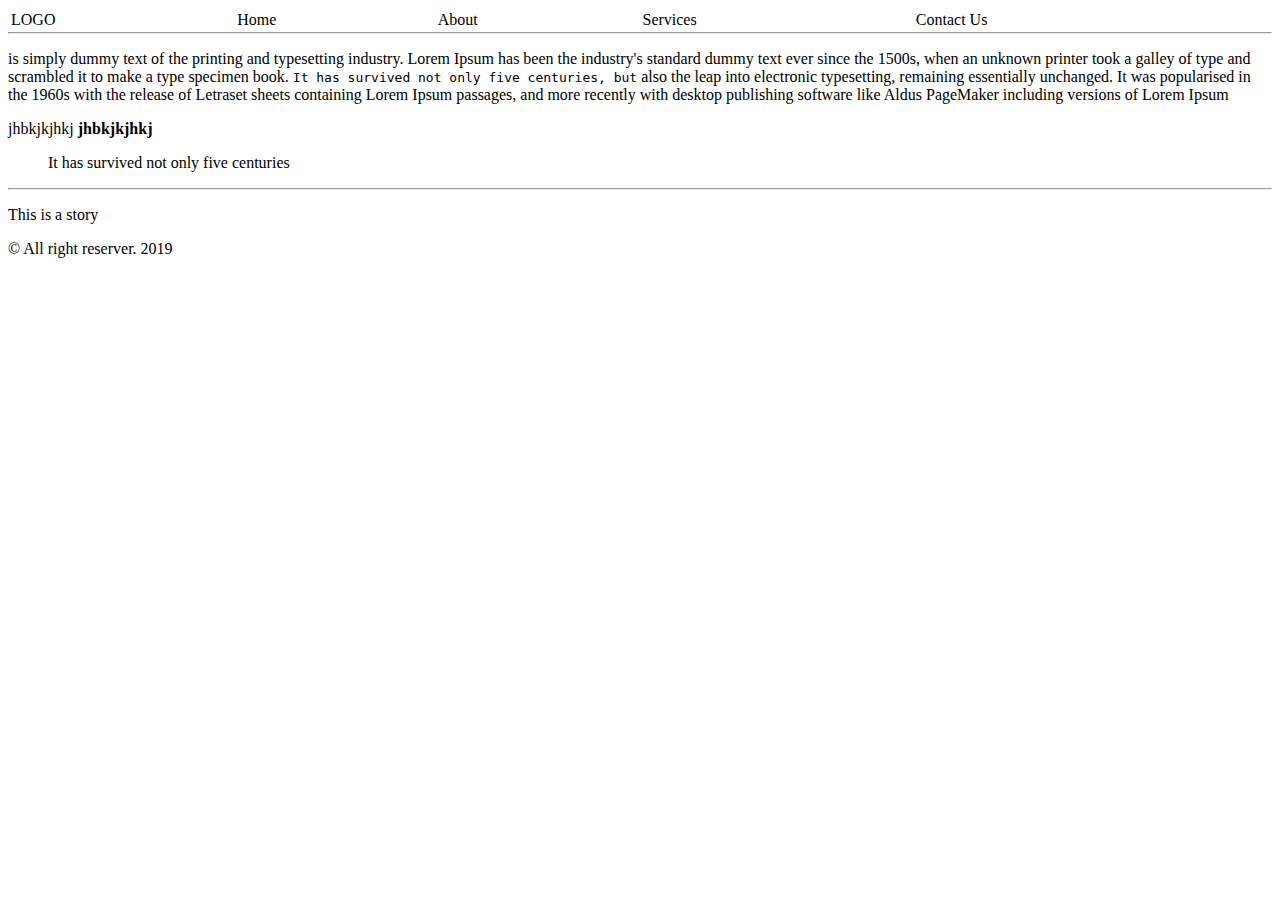
<file: about.html>
<!DOCTYPE html>
<html>

<body>

    <header>
        <table align="right" width="100%">
            <tr>
                <td>LOGO</td>
                <td>Home</td>
                <td>About</td>
                <td>Services</td>
                <td>Contact Us</td>
            </tr>
        </table>
    </header>
    <!-- Sections is custom -->

    <hr>
    <section>
        <p>is simply dummy text of the printing and typesetting industry. Lorem Ipsum has been the industry's standard
            dummy text ever since the 1500s, when an unknown printer took a galley of type and scrambled it to make a
            type specimen book. <code>It has survived not only five centuries, but</code> also the leap into electronic
            typesetting,
            remaining essentially unchanged. <caption>It was popularised in the 1960s</caption> with the release of
            Letraset sheets
            containing Lorem Ipsum passages, and more recently with desktop publishing software like Aldus PageMaker
            including versions of Lorem Ipsum
        </p>
<label>jhbkjkjhkj</label>
<strong>jhbkjkjhkj</strong>

        <blockquote>
            It has survived not only five centuries
        </blockquote>
    </section>
    <hr>
    <section>
        <p>This is a story</p>
    </section>


    <footer>
        <p>&copy; All right reserver. 2019</p>
    </footer>
</body>

</html>
</file>
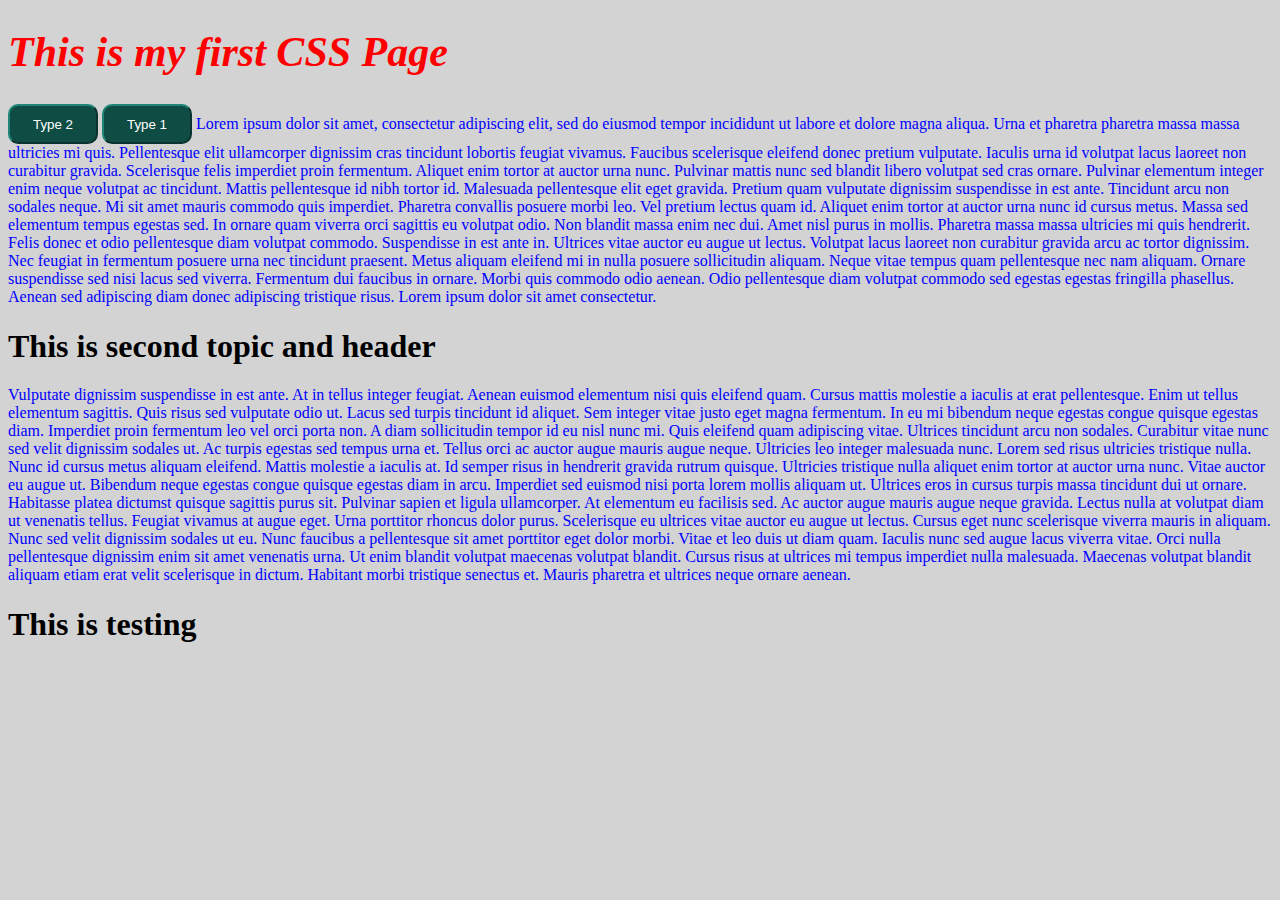
<file: css.html>
<!DOCTYPE html>
<html>

<head>
    <title>Welcome to CSS</title>
<link href="css/style.css" rel="stylesheet">

    <style>
        /*
        This is comment in CSS
        */

        /*
        // CSS Format
        selector {
            attribute:value
        }

        // 3 pointer to access naming convention

        1: tagname
        2: . (class)
        3: # (id)

        */

        /* 
        There are 3 naming convention in CSS
        1. space is not allowed in a style name
        2. bigH1
        3. big-h1
        4. big111222333
        */

        /*
        // General CSS rule
        */
       /* body{
            background-color: grey;
        }*/

        
    </style>

    <style>
        /*.tosinItaly {
            font-style: italic;
        }

        .bigger{
            font-size: 40px;
        }

        #brown-text{
              color:brown;  
        }

        #liner{
            line-height: 90px;
      }*/

      p{
          color:blue;
      }
    </style>

</head>

<body>







    <!-- Writing inside the HTML is inline -->
    <h1 style="font-size:42px; color:red; font-style:italic;">This is my first CSS Page</h1>
    <p id="liner"  class="tosinItaly bigger">

<button class="custButton">
        Type 2
</button>
<input class="custButton" type="button" value="Type 1">

        <!-- style="font-weight:bolder;" class="b1" -->
        Lorem ipsum dolor sit amet, consectetur adipiscing elit, sed do eiusmod tempor incididunt ut labore et dolore
        magna aliqua. Urna et pharetra pharetra massa massa ultricies mi quis. Pellentesque elit ullamcorper dignissim
        cras tincidunt lobortis feugiat vivamus. Faucibus scelerisque eleifend donec pretium vulputate. Iaculis urna id
        volutpat lacus laoreet non curabitur gravida. Scelerisque felis imperdiet proin fermentum. Aliquet enim tortor
        at auctor urna nunc. Pulvinar mattis nunc sed blandit libero volutpat sed cras ornare. Pulvinar elementum
        integer enim neque volutpat ac tincidunt. Mattis pellentesque id nibh tortor id. Malesuada pellentesque elit
        eget gravida. Pretium quam vulputate dignissim suspendisse in est ante. Tincidunt arcu non sodales neque. Mi sit
        amet mauris commodo quis imperdiet. Pharetra convallis posuere morbi leo. Vel pretium lectus quam id. Aliquet
        enim tortor at auctor urna nunc id cursus metus. Massa sed elementum tempus egestas sed. In ornare quam viverra
        orci sagittis eu volutpat odio.

        Non blandit massa enim nec dui. Amet nisl purus in mollis. Pharetra massa massa ultricies mi quis hendrerit.
        Felis donec et odio pellentesque diam volutpat commodo. Suspendisse in est ante in. Ultrices vitae auctor eu
        augue ut lectus. Volutpat lacus laoreet non curabitur gravida arcu ac tortor dignissim. Nec feugiat in fermentum
        posuere urna nec tincidunt praesent. Metus aliquam eleifend mi in nulla posuere sollicitudin aliquam. Neque
        vitae tempus quam pellentesque nec nam aliquam. Ornare suspendisse sed nisi lacus sed viverra. Fermentum dui
        faucibus in ornare. Morbi quis commodo odio aenean. Odio pellentesque diam volutpat commodo sed egestas egestas
        fringilla phasellus. Aenean sed adipiscing diam donec adipiscing tristique risus. Lorem ipsum dolor sit amet
        consectetur.


    </p>


    <h1 class="tosinItaly">This is second topic and header</h1>
    <p>
        Vulputate dignissim suspendisse in est ante. At in tellus integer feugiat. Aenean euismod elementum nisi quis
        eleifend quam. Cursus mattis molestie a iaculis at erat pellentesque. Enim ut tellus elementum sagittis. Quis
        risus sed vulputate odio ut. Lacus sed turpis tincidunt id aliquet. Sem integer vitae justo eget magna
        fermentum. In eu mi bibendum neque egestas congue quisque egestas diam. Imperdiet proin fermentum leo vel orci
        porta non. A diam sollicitudin tempor id eu nisl nunc mi. Quis eleifend quam adipiscing vitae. Ultrices
        tincidunt arcu non sodales. Curabitur vitae nunc sed velit dignissim sodales ut. Ac turpis egestas sed tempus
        urna et. Tellus orci ac auctor augue mauris augue neque. Ultricies leo integer malesuada nunc. Lorem sed risus
        ultricies tristique nulla.

        Nunc id cursus metus aliquam eleifend. Mattis molestie a iaculis at. Id semper risus in hendrerit gravida rutrum
        quisque. Ultricies tristique nulla aliquet enim tortor at auctor urna nunc. Vitae auctor eu augue ut. Bibendum
        neque egestas congue quisque egestas diam in arcu. Imperdiet sed euismod nisi porta lorem mollis aliquam ut.
        Ultrices eros in cursus turpis massa tincidunt dui ut ornare. Habitasse platea dictumst quisque sagittis purus
        sit. Pulvinar sapien et ligula ullamcorper. At elementum eu facilisis sed. Ac auctor augue mauris augue neque
        gravida. Lectus nulla at volutpat diam ut venenatis tellus. Feugiat vivamus at augue eget. Urna porttitor
        rhoncus dolor purus.

        Scelerisque eu ultrices vitae auctor eu augue ut lectus. Cursus eget nunc scelerisque viverra mauris in aliquam.
        Nunc sed velit dignissim sodales ut eu. Nunc faucibus a pellentesque sit amet porttitor eget dolor morbi. Vitae
        et leo duis ut diam quam. Iaculis nunc sed augue lacus viverra vitae. Orci nulla pellentesque dignissim enim sit
        amet venenatis urna. Ut enim blandit volutpat maecenas volutpat blandit. Cursus risus at ultrices mi tempus
        imperdiet nulla malesuada. Maecenas volutpat blandit aliquam etiam erat velit scelerisque in dictum. Habitant
        morbi tristique senectus et. Mauris pharetra et ultrices neque ornare aenean.
    </p>

    <h1>This is testing</h1>

</body>

</html>
</file>
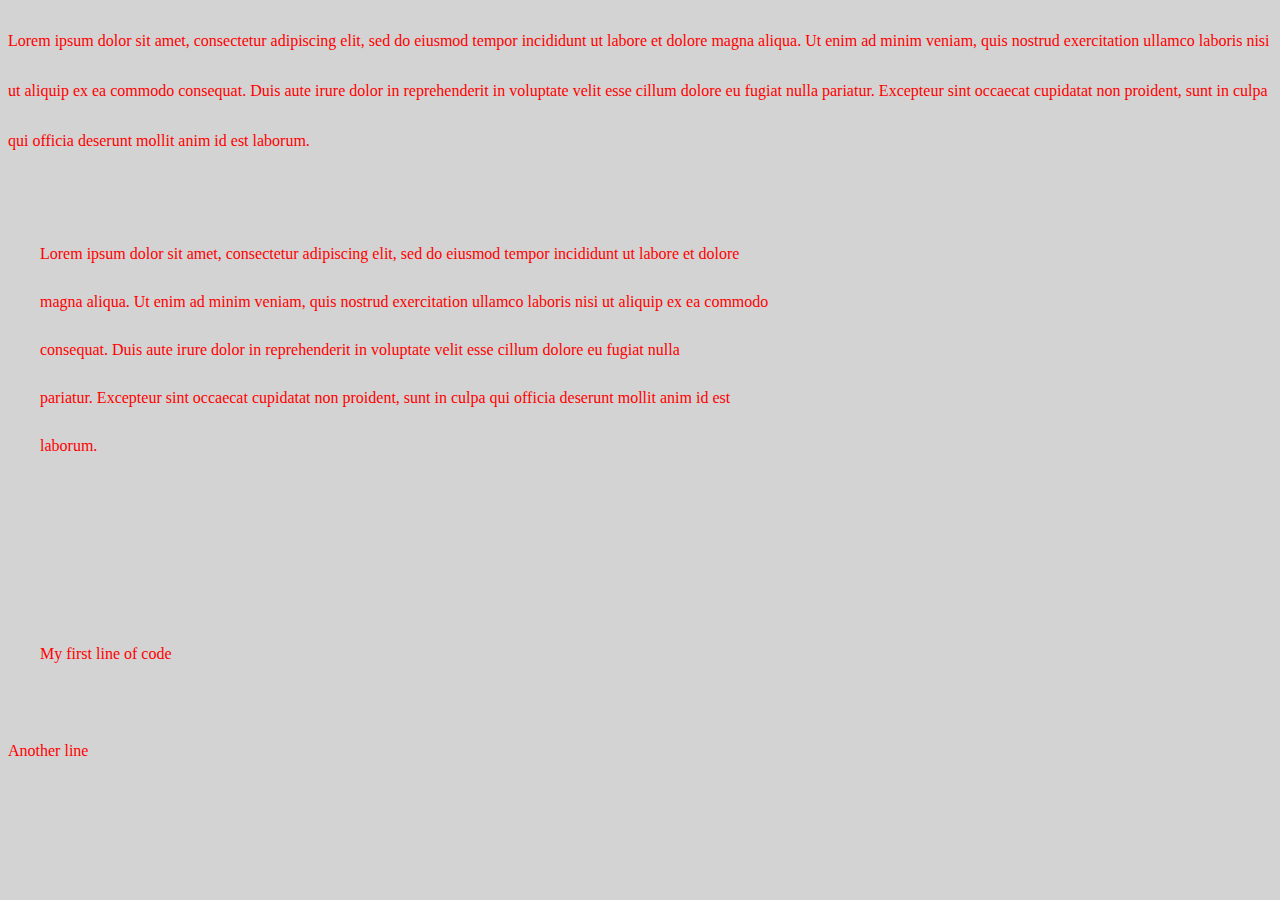
<file: home-bk.html>
<!DOCTYPE html>
<html lang="en">

<head>
    <meta charset="UTF-8">
    <meta name="viewport" content="width=device-width, initial-scale=1.0">
    <meta http-equiv="X-UA-Compatible" content="ie=edge">
    <title>Homepage</title>

    <link href="css/style.css" rel="stylesheet">
</head>


<body>


    <p style="size: 30px;color:red;line-height:50px;">
        Lorem ipsum dolor sit amet, consectetur adipiscing elit, sed do eiusmod tempor incididunt ut labore et dolore
        magna aliqua. Ut enim ad minim veniam, quis nostrud exercitation ullamco laboris nisi ut aliquip ex ea commodo
        consequat. Duis aute irure dolor in reprehenderit in voluptate velit esse cillum dolore eu fugiat nulla
        pariatur. Excepteur sint occaecat cupidatat non proident, sunt in culpa qui officia deserunt mollit anim id est
        laborum.

    </p>

    <p class="red-text">
        Lorem ipsum dolor sit amet, consectetur adipiscing elit, sed do eiusmod tempor incididunt ut labore et dolore
        magna aliqua. Ut enim ad minim veniam, quis nostrud exercitation ullamco laboris nisi ut aliquip ex ea commodo
        consequat. Duis aute irure dolor in reprehenderit in voluptate velit esse cillum dolore eu fugiat nulla
        pariatur. Excepteur sint occaecat cupidatat non proident, sunt in culpa qui officia deserunt mollit anim id est
        laborum.

    </p>


    <p class="red-text">
        My first line of code
    </p>
    








    <p style="color: red;">
        Another line
    </p>

</body>

</html>
</file>
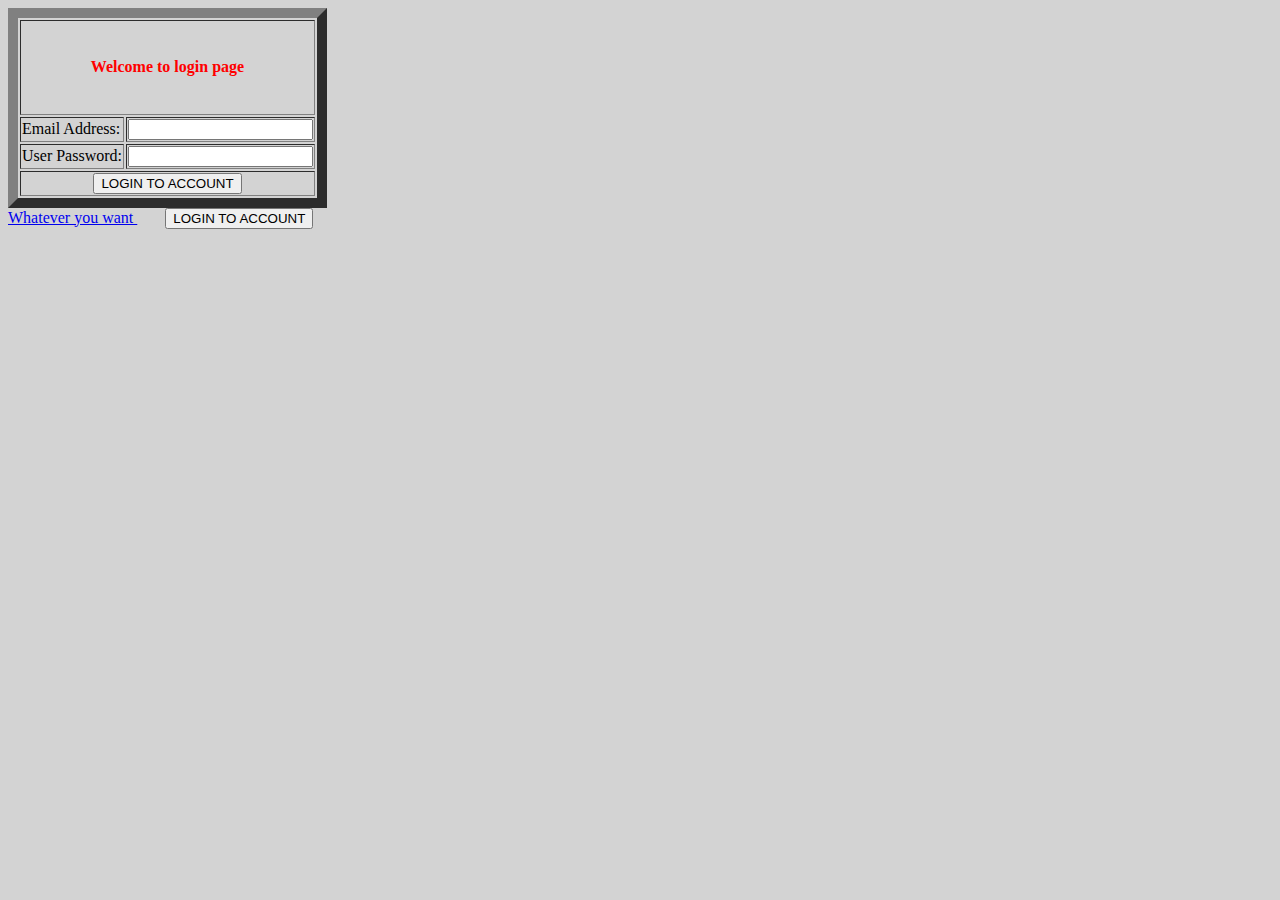
<file: login.html>
<!DOCTYPE html>
<html>

<head>
    <title>Welcome to login</title>
    <link href="css/style.css" rel="stylesheet">
</head>

<body>

    <!-- 
email
firstname
lastname
password
     -->


    <form>
        <table border="10">
            <tbody>
                <tr>
                    <td colspan="2">
                        <center>
                            <h4 class="red-text">Welcome to login page</h4>
                        </center>
                    </td>
                </tr>
                <tr>
                    <td>Email Address:</td>
                    <td><input type="email" name="email"></td>
                </tr>
                <tr>
                    <td>User Password:</td>
                    <td><input type="password" name="password"></td>
                </tr>
                <tr>
                    <td colspan="2">
                        <center>
                            <input type="submit" value="LOGIN TO ACCOUNT">
                        </center>
                    </td>
                </tr>
            </tbody>
        </table>

        <a href="https://google.com">
            Whatever you want
        </a>

        &nbsp;&nbsp; &nbsp;&nbsp;&nbsp;
        <input type="submit" value="LOGIN TO ACCOUNT">


    </form>


</body>

</html>
</file>
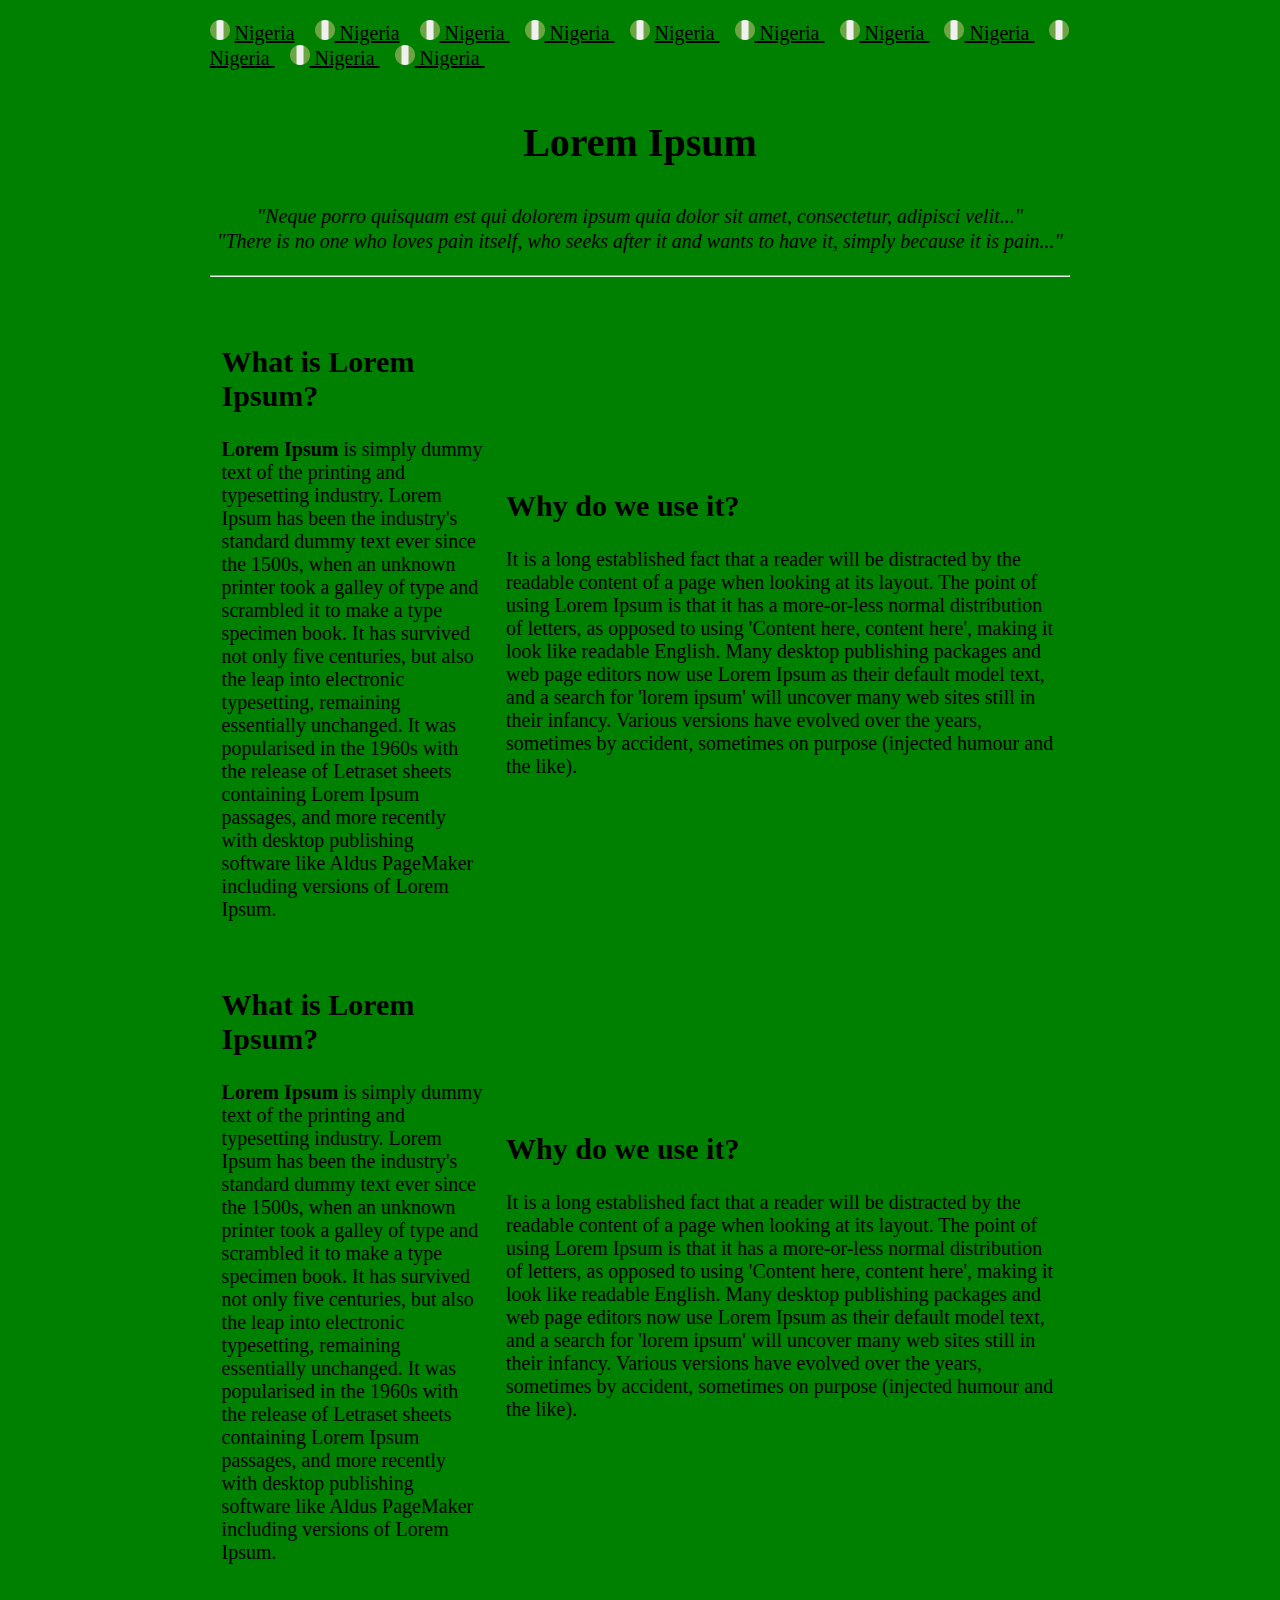
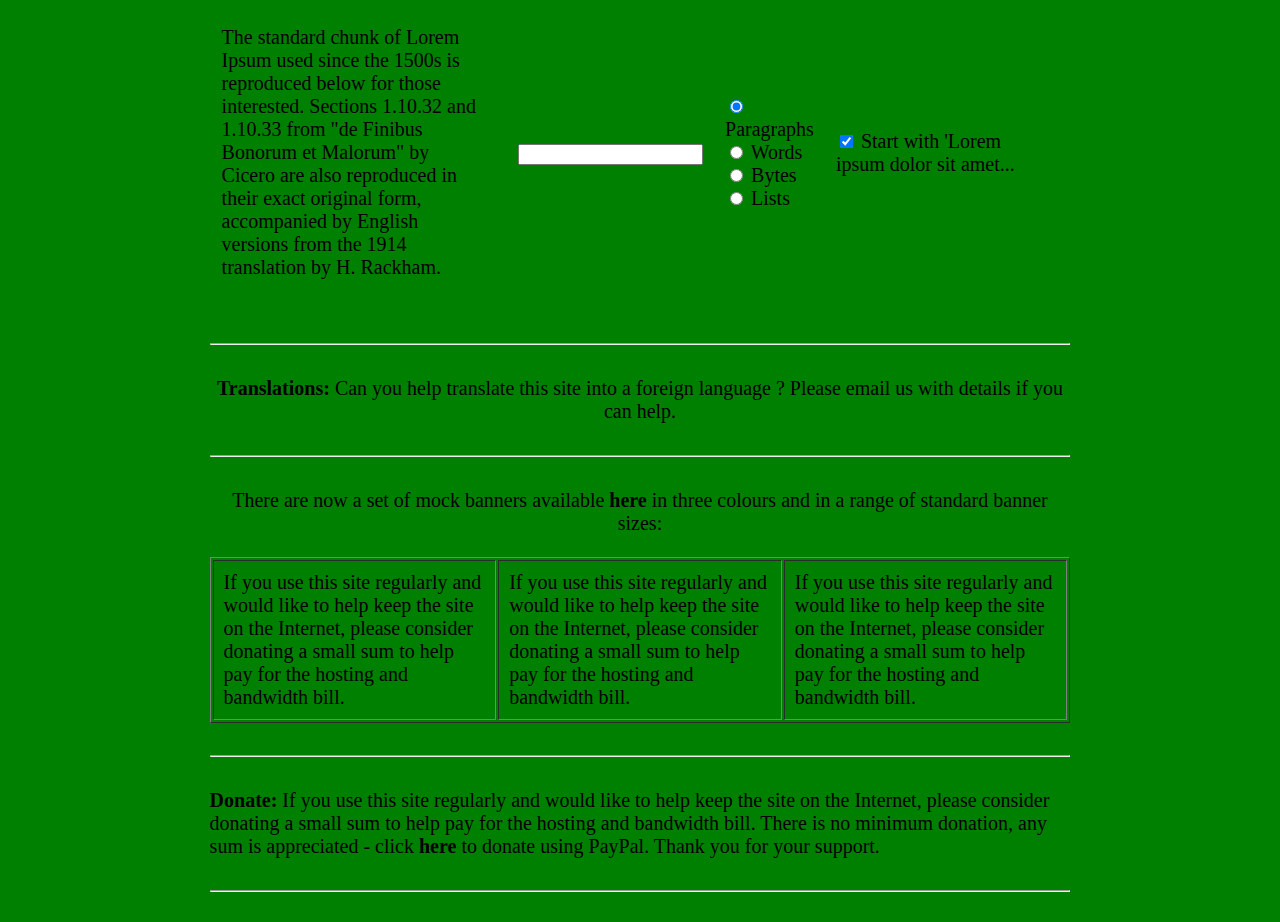
<file: lorem.html>
<!DOCTYPE html>
<html>

<head>
    <title>Replication of Lorem Impsu</title>


    <style>
        .tosin{font-size: 20px;}
        td{
            padding:10px
        }
        .center{
            text-align: center;
        }
        .mod-h{
            padding: 0;
        }
    </style>


</head>

<body class="tosin" style="background-color: green;">
    <table  align="center" width="70%">
        <tr>
            <td >
                <img src="images/nig.png" height="20"> <u> Nigeria</u> &nbsp;&nbsp;

                <img src="images/nig.png" width="20"><u> Nigeria</u> &nbsp;&nbsp;

                <img src="images/nig.png" width="20"><u> Nigeria </u>&nbsp;&nbsp;

                <img src="images/nig.png" width="20"><u> Nigeria </u>&nbsp;&nbsp;

                <img src="images/nig.png" width="20"> <u> Nigeria </u>&nbsp;&nbsp;

                <img src="images/nig.png" width="20"><u> Nigeria </u>&nbsp;&nbsp;

                <img src="images/nig.png" width="20"><u> Nigeria </u>&nbsp;&nbsp;

                <img src="images/nig.png" width="20"><u> Nigeria </u>&nbsp;&nbsp;

                <img src="images/nig.png" width="20"> <u> Nigeria </u>&nbsp;&nbsp;

                <img src="images/nig.png" width="20"><u> Nigeria </u>&nbsp;&nbsp;

                <img src="images/nig.png" width="20"><u> Nigeria </u>&nbsp;&nbsp;
            </td>
        </tr>
        <tr  class="center">
            <td>
                <h1>Lorem Ipsum</h1>
            </td>
        </tr>
        <tr class="center">
            <td class="mod-h">
                <em>"Neque porro quisquam est qui dolorem ipsum quia dolor sit amet, consectetur, adipisci
                    velit..."</em>
            </td>
        </tr>
        <tr  class="center">
            <td class="mod-h">
                <em>"There is no one who loves pain itself, who seeks after it and wants to have it, simply because it
                    is pain..."</em>
            </td>
        </tr>
        <tr>
            <td>
                <hr>
            </td>
        </tr>
        <tr>
            <td>
                <table>
                    <tr>
                        <td>
                            <h2>What is Lorem Ipsum?</h2>
                            <p>
                                <strong>Lorem Ipsum</strong> is simply dummy text of the printing and typesetting
                                industry. Lorem
                                Ipsum has been the
                                industry's standard dummy text ever since the 1500s, when an unknown printer took a
                                galley of type
                                and scrambled it to make a type specimen book. It has survived not only five centuries,
                                but also the
                                leap into electronic typesetting, remaining essentially unchanged. It was popularised in
                                the 1960s
                                with the release of Letraset sheets containing Lorem Ipsum passages, and more recently
                                with desktop
                                publishing software like Aldus PageMaker including versions of Lorem Ipsum.


                            </p>
                        </td>
                        <td>
                            <h2>Why do we use it?</h2>
                            <p>
                                It is a long established fact that a reader will be distracted by the readable content
                                of a page
                                when looking at its layout. The point of using Lorem Ipsum is that it has a more-or-less
                                normal
                                distribution of letters, as opposed to using 'Content here, content here', making it
                                look like
                                readable English. Many desktop publishing packages and web page editors now use Lorem
                                Ipsum as their
                                default model text, and a search for 'lorem ipsum' will uncover many web sites still in
                                their
                                infancy. Various versions have evolved over the years, sometimes by accident, sometimes
                                on purpose
                                (injected humour and the like).

                            </p>
                        </td>
                    </tr>
                    <tr>
                        <td>
                            <h2>What is Lorem Ipsum?</h2>
                            <p>
                                <strong>Lorem Ipsum</strong> is simply dummy text of the printing and typesetting
                                industry. Lorem
                                Ipsum has been the
                                industry's standard dummy text ever since the 1500s, when an unknown printer took a
                                galley of type
                                and scrambled it to make a type specimen book. It has survived not only five centuries,
                                but also the
                                leap into electronic typesetting, remaining essentially unchanged. It was popularised in
                                the 1960s
                                with the release of Letraset sheets containing Lorem Ipsum passages, and more recently
                                with desktop
                                publishing software like Aldus PageMaker including versions of Lorem Ipsum.


                            </p>
                        </td>
                        <td>
                            <h2>Why do we use it?</h2>
                            <p>
                                It is a long established fact that a reader will be distracted by the readable content
                                of a page
                                when looking at its layout. The point of using Lorem Ipsum is that it has a more-or-less
                                normal
                                distribution of letters, as opposed to using 'Content here, content here', making it
                                look like
                                readable English. Many desktop publishing packages and web page editors now use Lorem
                                Ipsum as their
                                default model text, and a search for 'lorem ipsum' will uncover many web sites still in
                                their
                                infancy. Various versions have evolved over the years, sometimes by accident, sometimes
                                on purpose
                                (injected humour and the like).

                            </p>
                        </td>
                    </tr>
                    <tr>
                        <td>
                            <p>
                                The standard chunk of Lorem Ipsum used since the 1500s is reproduced below for those
                                interested. Sections 1.10.32 and 1.10.33 from "de Finibus Bonorum et Malorum" by Cicero
                                are also reproduced in their exact original form, accompanied by English versions from
                                the 1914 translation by H. Rackham.
                            </p>
                        </td>
                        <td>
                            <table>
                                <tr>
                                    <td>
                                        <input width="10%">
                                    </td>
                                    <td width="20%">
                                        <input type="radio" checked> Paragraphs <br>
                                        <input type="radio"> Words<br>
                                        <input type="radio"> Bytes<br>
                                        <input type="radio"> Lists<br>
                                    </td>
                                    <td>
                                        <input type="checkbox" checked> Start with 'Lorem
                                        ipsum dolor sit amet... <br>
                                    </td>
                                </tr>
                            </table>
                        </td>
                    </tr>

                </table>
            </td>
        </tr>
        <tr>
            <td>
                <hr>
            </td>
        </tr>
        <tr align="center">
            <td>
                <strong> Translations:</strong> Can you help translate this site into a foreign language ? Please email
                us with details if you can help.
            </td>
        </tr>
        <tr>
            <td>
                <hr>
            </td>
        </tr>
        <tr align="center">
            <td>
                There are now a set of mock banners available <strong>here</strong> in three colours and in a range of
                standard banner sizes:

            </td>
        </tr>
        <tr>
            <td>
                <table border="1">
                    <tr>
                        <td>
                            If you use this site regularly and would like to help keep the site on the Internet, please
                            consider donating a small sum to help pay for the hosting and bandwidth bill.
                        </td>
                        <td>
                            If you use this site regularly and would like to help keep the site on the Internet, please
                            consider donating a small sum to help pay for the hosting and bandwidth bill.
                        </td>
                        <td>
                            If you use this site regularly and would like to help keep the site on the Internet, please
                            consider donating a small sum to help pay for the hosting and bandwidth bill.
                        </td>
                    </tr>
                </table>
            </td>
        </tr>
        <tr>
            <td>
                <hr>
            </td>
        </tr>
        <tr>
            <td>
                <strong>Donate:</strong> If you use this site regularly and would like to help keep the site on the
                Internet, please consider donating a small sum to help pay for the hosting and bandwidth bill. There is
                no minimum donation, any sum is appreciated - click <strong>here</strong> to donate using PayPal. Thank
                you for your
                support.

            </td>
        </tr>

        <tr>
            <td>
                <hr>
            </td>
        </tr>
    </table>

</body>

</html>
</file>
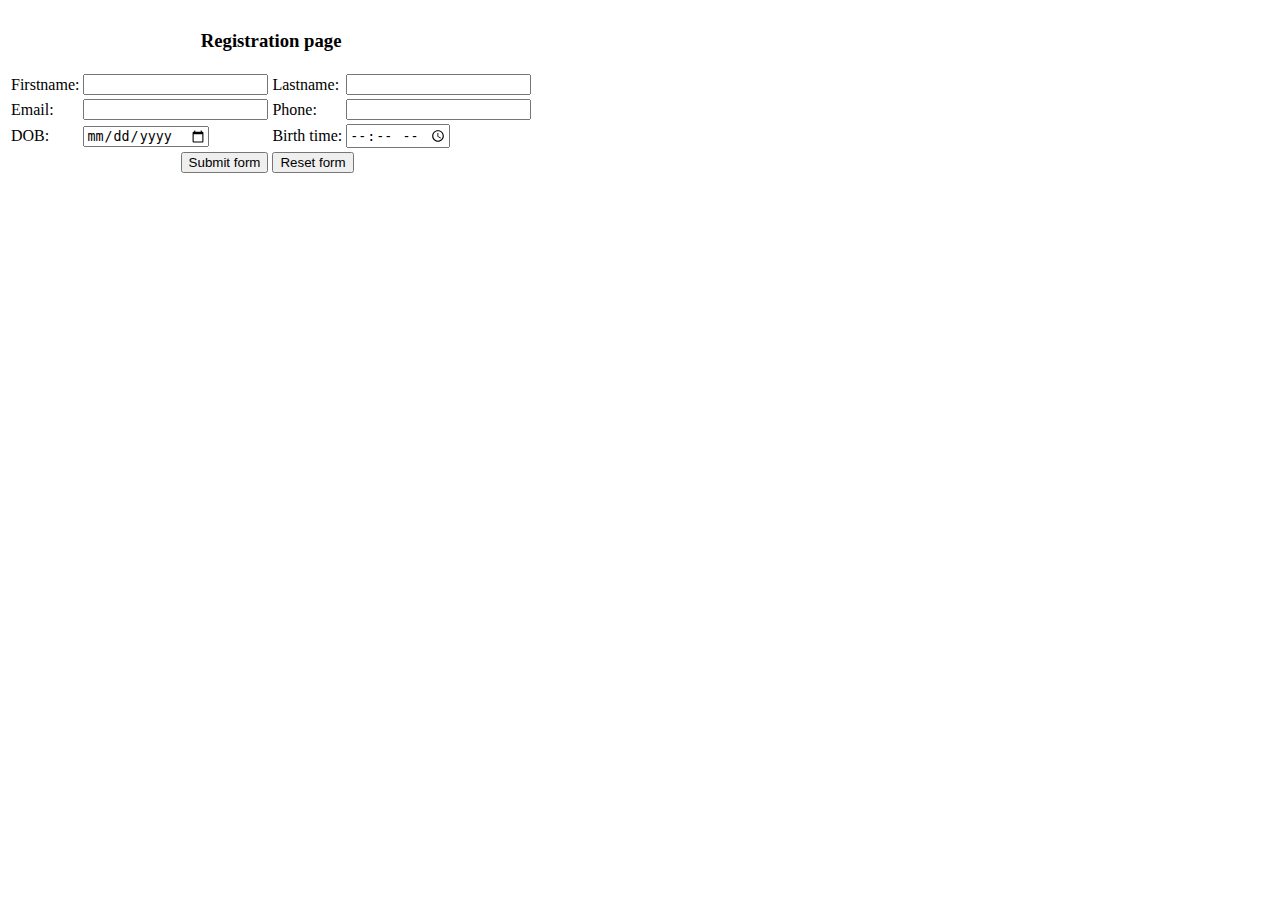
<file: register-table.html>
<!DOCTYPE html>
<html>

<head>
    <title>Welcome to register</title>
</head>

<body>
    <table>
        <tr>
            <td colspan="4">
                <center>
                    <h3>Registration page</h3>
                </center>
            </td>
        </tr>
        <tr>
            <td>Firstname: </td>
            <td><input></td>
            <td>Lastname: </td>
            <td><input></td>
        </tr>
        <tr>
            <td>Email: </td>
            <td><input></td>
            <td>Phone: </td>
            <td><input></td>
        </tr>
        <tr>
            <td>DOB:</td>
            <td><input type="date"></td>
            <td>Birth time:</td>
            <td><input type="time"></td>
        </tr>

        <tr>
            <td colspan="2" align="right">
                <input type="submit" value="Submit form">
            </td>
            <td colspan="2" align="left">
                <input type="reset" value="Reset form">
            </td>
        </tr>
    </table>
</body>

</html>
</file>
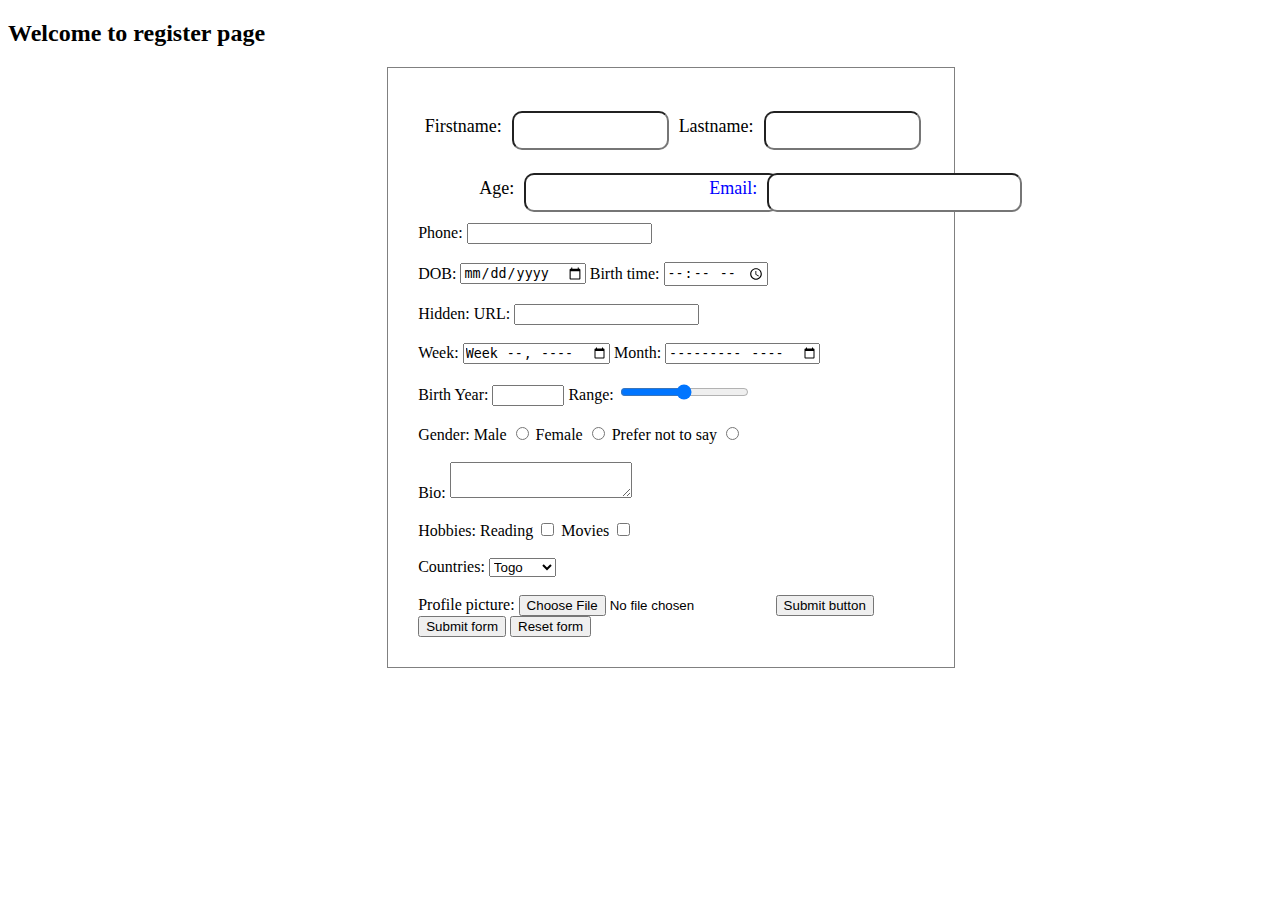
<file: register.html>
<!DOCTYPE html>
<html>

<head>
    <title>Welcome to register</title>
    <link href="css/home.css" rel="stylesheet">
    
</head>

<body>
    <h2>Welcome to register page</h2>


    <!-- 
email
firstname
lastname
password


WYSIWYG
     -->
    <section class="signup-body">
        <form method="get">
            <table>
                <tr>
                    <td>
                        <div class="one-field">
                            <label>Firstname:</label>
                            <input type="text" class="text" name="firstname" required>
                        </div>
                    </td>
                    <td>
                        <div class="one-field">
                            <label>Lastname:</label>
                            <input type="text" class="text" name="firstname" required>
                        </div>
                    </td>
                </tr>
            </table>

            <div class="row">
                <div class="one-field left">
                    <label>Age:</label>
                    <input type="text" class="text" name="firstname" required>
                </div>
                <div class="one-field half">
                    <label>Email:</label>
                    <input type="text" class="text" name="firstname" required>
                </div>
            </div>

            Phone: <input type="tel">
            <br><br>
            DOB: <input type="date">
            Birth time: <input type="time">
            <br><br>
            Hidden: <input type="hidden">
            URL: <input type="url">
            <br><br>
            Week: <input type="week">
            Month: <input type="month">
            <br><br>
            Birth Year: <input type="number" min="1990" max="2000">
            Range: <input type="range">
            <br><br>
            Gender:
            Male <input value="male" type="radio" name="gender">
            Female <input value="female" type="radio" name="gender">
            Prefer not to say
            <input type="radio" value="nothing" name="gender">
            <br><br>
            Bio: <textarea></textarea>
            <br><br>
            Hobbies: Reading <input type="checkbox"> Movies <input type="checkbox">
            <br><br>
            Countries:
            <select name="country" required>
                <option value="">Select</option>
                <option value="NG">Nigeria</option>
                <option value="GH">Ghana</option>
                <option value="TG" selected>Togo</option>
                <option value="ZB">Zambia</option>
            </select>
            <br><br>
            Profile picture: <input type="file">

            <input type="button" value="Submit button">
            <input type="submit" value="Submit form">
            <input type="reset" value="Reset form">
        </form>

    </section>
</body>

</html>

<!-- name@jfdj.ext -->
</file>
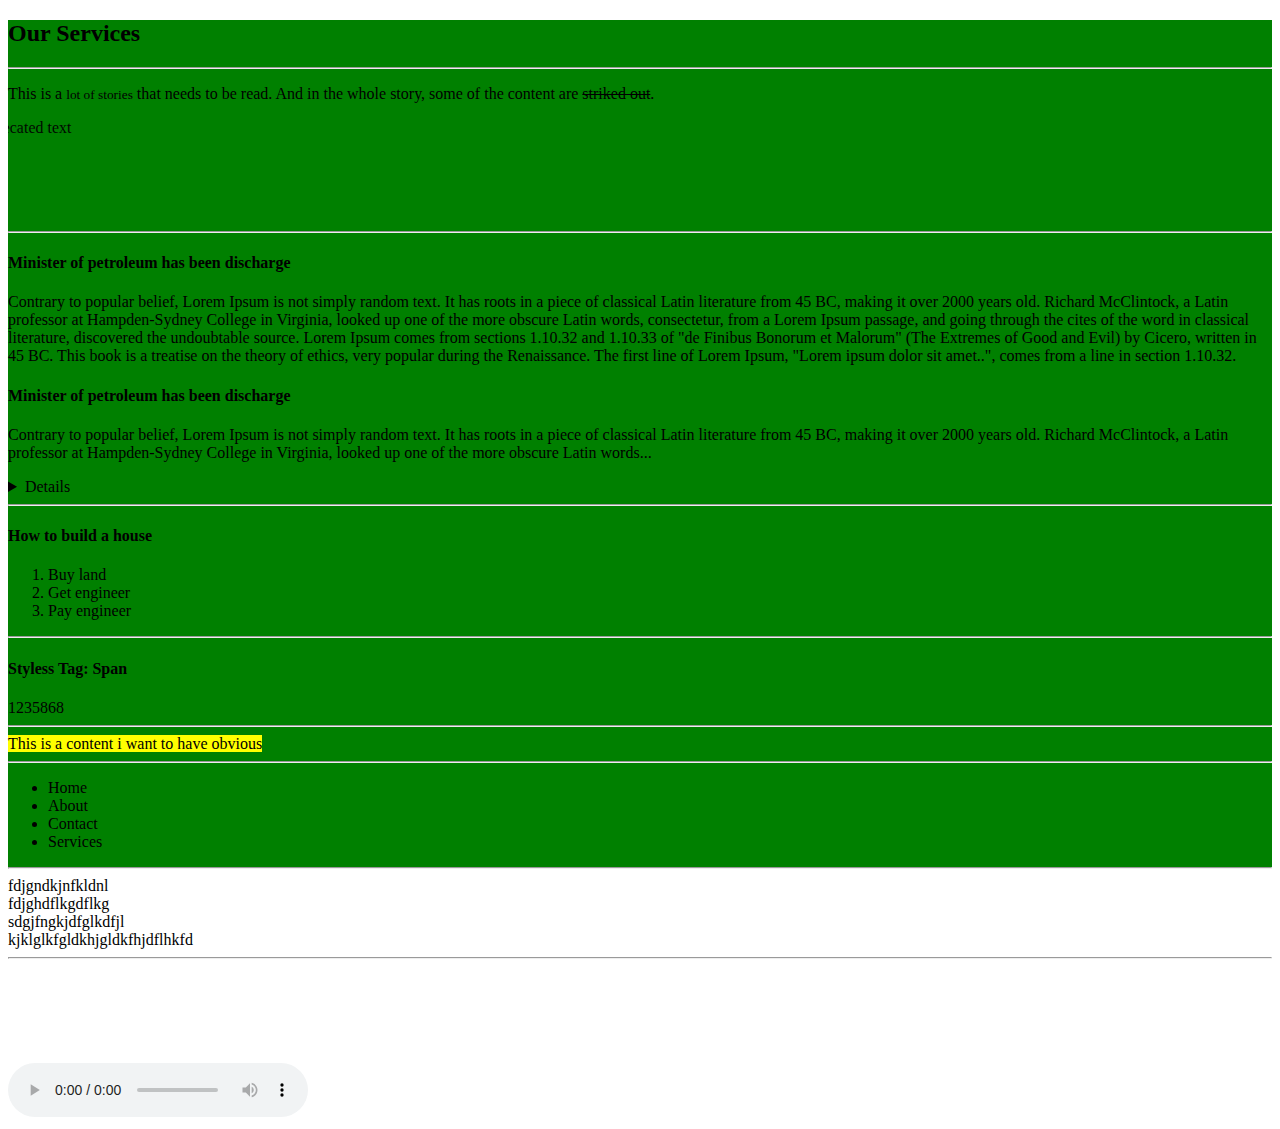
<file: services.html>
<!DOCTYPE html>
<html>

<head>
    <title>Our Services</title>
</head>

<body>
    <div style="background-color:green;">
        <h2>Our Services</h2>
        <hr>


        <p>
            This is a <small>lot of stories</small> that needs to be read. And in the whole story, some of the content
            are
            <strike>striked out</strike>.
        </p>


        <marquee direction="left" height="100" width="300" scrollamount="50">
            This is a deprecated text
        </marquee>

        <hr>
        <article>
            <h4>Minister of petroleum has been discharge</h4>
            <p>
                Contrary to popular belief, Lorem Ipsum is not simply random text. It has roots in a piece of classical
                Latin literature from 45 BC, making it over 2000 years old. Richard McClintock, a Latin professor at
                Hampden-Sydney College in Virginia, looked up one of the more obscure Latin words, consectetur, from a
                Lorem
                Ipsum passage, and going through the cites of the word in classical literature, discovered the
                undoubtable
                source. Lorem Ipsum comes from sections 1.10.32 and 1.10.33 of "de Finibus Bonorum et Malorum" (The
                Extremes
                of Good and Evil) by Cicero, written in 45 BC. This book is a treatise on the theory of ethics, very
                popular
                during the Renaissance. The first line of Lorem Ipsum, "Lorem ipsum dolor sit amet..", comes from a line
                in
                section 1.10.32.
            </p>
        </article>
        <article>
            <h4>Minister of petroleum has been discharge</h4>
            <p>
                Contrary to popular belief, Lorem Ipsum is not simply random text. It has roots in a piece of classical
                Latin literature from 45 BC, making it over 2000 years old. Richard McClintock, a Latin professor at
                Hampden-Sydney College in Virginia, looked up one of the more obscure Latin words...
            </p>
            <details>
                consectetur, from a Lorem
                Ipsum passage, <span class="green">and going through </span> the cites of the word in classical
                literature, discovered the undoubtable
                source. Lorem Ipsum comes from sections 1.10.32 and 1.10.33 of "de Finibus Bonorum et Malorum" (The
                Extremes
                of Good and Evil) by Cicero, written in 45 BC. This book is a treatise on the theory of ethics, very
                popular
                during the Renaissance. <span>The first line</span> of Lorem Ipsum, "Lorem ipsum dolor sit amet..",
                comes
                from a line in
                section 1.10.32.
            </details>
        </article>
        <hr>
        <summary>
            <h4>How to build a house</h4>
            <ol>
                <li>Buy land</li>
                <li>Get engineer</li>
                <li>Pay engineer</li>
            </ol>
        </summary>
        <hr>
        <h4>Styless Tag: Span</h4>
        <span class="big">1235868 </span>
        <hr>
        <mark>
            This is a content i want to have obvious
        </mark>

        <hr>

        <header>
            <logo>
            </logo>

            <nav>
                <ul>
                    <li>Home</li>
                    <li>About</li>
                    <li>Contact</li>
                    <li>Services</li>
                </ul>
            </nav>
        </header>



        <hr>


    </div>


    <div>
        fdjgndkjnfkldnl
        <div>
            fdjghdflkgdflkg
            <div>
                sdgjfngkjdfglkdfjl
                <div>
                    kjklglkfgldkhjgldkfhjdflhkfd
                </div>
            </div>
        </div>
    </div>


    <hr>

    <audio controls="controls" loop>
        <source src="https://www.naijavibes.com/wp-content/uploads/2019/07/15-BROWN-SKIN-GIRL-feat.-Blue-Ivy-C-Wizkid.mp3">
        This audio only plays on HTML5 supported browser
    </audio>

    <video autoplay width="600" loop>
        <source src="http://techslides.com/demos/sample-videos/small.mp4" type="video/mp4">
        Your browser does not support the video tag.
    </video>

    <!-- 
    strong
    u
    i
    p
    h1-6
    b
    em

 -->



    <!-- 
        header
        footer
        section

        article
     -->



</body>

</html>
</file>
<file: css/style.css>
body{

    /* 
    
    RRGGBB
    0
    f


    0

    #RRGGBB
     */
    background-color: lightgray;
}


.custButton{
    
    height: 40px;
    width: 90px;
    background-color: #0f4d44;
    border-color: #1e8677;
    color: white;
    border-radius: 10px;
}
.red-text{
    color:red;
    line-height: 3;
    
    white-space:pre-wrap;
    

}
#post-body {
    size: 30px;
    color: red;
    line-height: 50px;
}
</file>
<file: css/home.css>
#body{
    background-color: #e9edf1;
    /* margin:50px; */
    /* margin-left: 50px;
    margin-right: 50px;
     */
     margin: 0 90px 0 90px;
     border-left-style: solid;
     border-left-color: green;
     border-left-width: 15px;
     border-right-style: solid;
     border-right-color: green;
     border-left-width: 15px;

    min-height: 850px;

}

.header{
    /* background-color: purple; */
    /* opacity: 0.9; */
    padding:10px;
    display: flex;
    border: #008000;
    border-width: 2px;
    border-style: double;
}


.logo{
    width: 120px;
}


.menu{
    float: right;
}
.menu li{
display: inline;
padding: 10px;
}
.menu a{
    text-decoration: none;
    color:green;
    /* cursor: copy; */
}
.menu a:hover{
    color:grey !important;
    font-size: 27px;
    transition-duration: 1s;
}

.menu a:visited{
    color:red;
}
.menu a:link{
    color:violet;
}

.menu a{
    text-decoration: none;
    color:darkkhaki;
    /* cursor: copy; */
}


.right-nav{
    width: 100%;
    /* background-color: pink; */
    
}




.three-box{
    margin: 60px;
    display: flex;
}
.box-body{
    padding: 15px;
    margin: 0 20px 0 20px;
    border: solid grey 1px;
    border-radius: 5px;
}

.three-box .title{
    font-size: 20px;
    font-family: Tahoma, Geneva, Verdana, sans-serif;
    border-bottom-style: solid;
}

.title h3{
    margin:5px;
}

.button1{
    background-color: green;
    padding: 10px;
    border-radius: 4px;
    color: #e9edf1;
    border-color: #096809;
    text-decoration: none;
}

.button1:hover{
    background-color: #096809;
}



.withBgColor{

    background-color: #a1a5aa;
    min-height: 300px;
    padding: 30px;
    overflow: hidden;
    background-image: url("https://encrypted-tbn0.gstatic.com/images?q=tbn:ANd9GcRHPciYCmnc9gTZymGEn5W1BanGCLWlnz4KHQX4bT0tjtRBIF5AOw&s");
    background-repeat: no-repeat;
    background-blend-mode: soft-light;
    
}

.withBgColor .title{
    font-size: 30px;
    text-align: center;
}

.withBgColor .body{
    font-size: 20px;
}

.story .full{
    display: none;
}

.story .readMore:hover .full{
    text-decoration: none;
    color:black;
display: block;
}

.subMenu{
    display: none;
    width: 170px;
    background-color: black;
    color: white;
    float: right;
    right: 20px;
}
.subMenu li{
    display: block;
}
.subMenu a:hover{
    font-size: unset;
}

.hasMenu:hover .subMenu{
display: block;
position: absolute;

}

.footer{
    padding: 30;
    display: flex;
}

.footer h4{
    font-size: 20px;
    color: #141414;
    padding-left: 20px;
    padding-bottom: 10px;
    border-bottom: 1px solid grey;
}

.footer .each-space{
    width: 30%;
    margin: 30px;
}

.footer .news{
    width: 80%;
    height: 30px;
    border-radius: 3px;
    padding-left: 5px;
    font-size: 16px;
    font-family: cursive;
}

.social{
    margin-top: 20px;
    display: flex;
}

.social-btn{
    padding: 10px;
    width: 35px;
    border-radius: 60px;
    text-align: center;
    color: white;
    font-size: 28px;
    margin-right: 10px;
}

.fb{
    background-color: blue;
}

.tw{
    background-color: #208ac7;
}

.ig{
    background-color: #be4414;
}


.signup-body{
    margin-left: 30%;
    width: 40%;
    border-style: solid;
    border-color: grey;
    border-width: 1px;
    padding: 30px;
}

.one-field{
    display: flex;
    margin: 10px 0 10px;
}

.one-field label{
font-size: 18px;
font-family: 'Trebuchet MS';
margin-right: 10px;
margin-top:5px;
width: 150px;
text-align: right;
}

.one-field .text{
    width: 100%;
    padding: 10px;
    border-radius: 10px;
    }

    .row{
        /* display: flex; */
        width: 100%;
        margin-bottom: 60px;;
        
    }
.left{
    position: absolute;
        margin-left: 0%;
        z-index:5;
}
    .half{
        position: absolute;
        color: blue;
        z-index:6;
        margin-left: 19%;
        /*  ; */
    }
</file>
